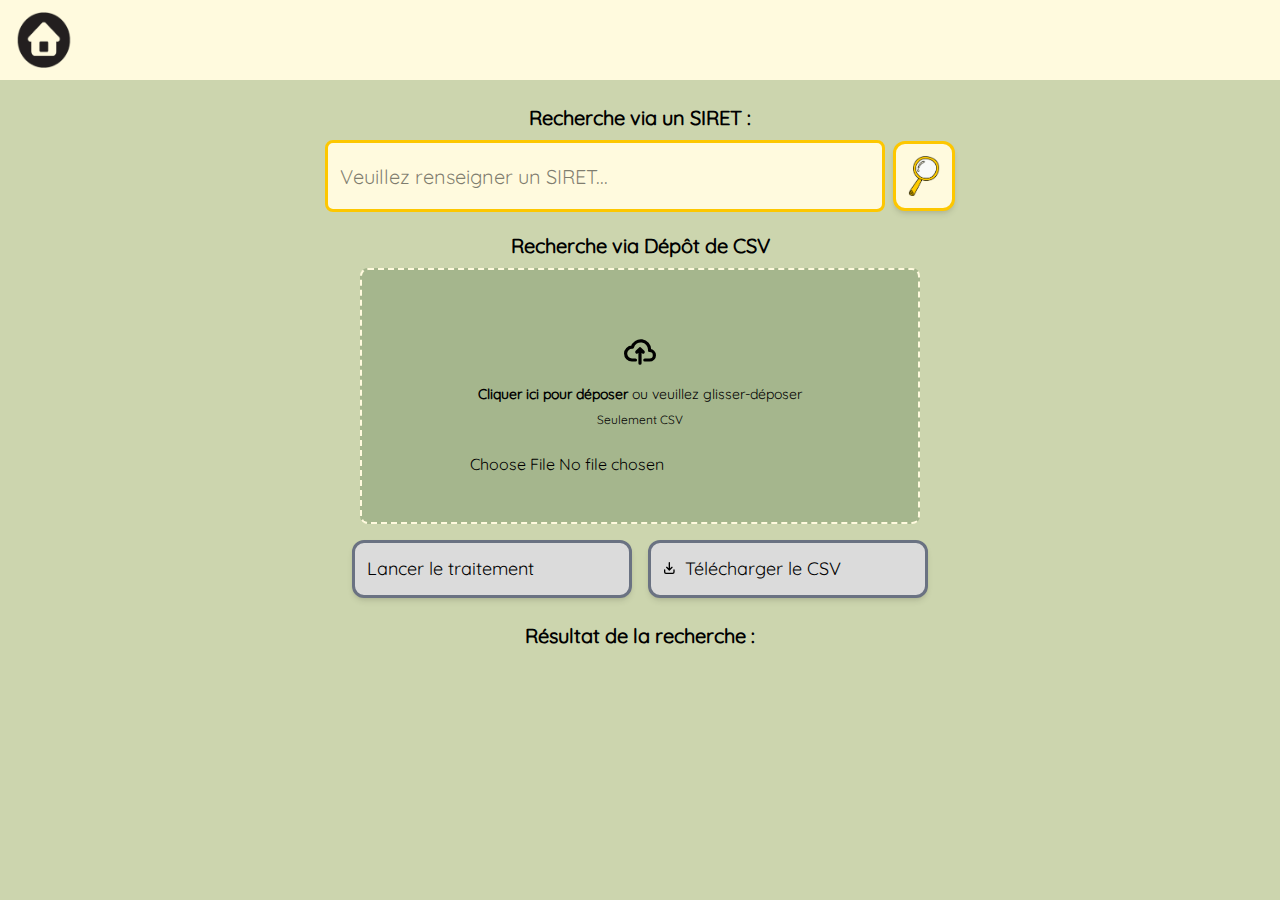
<file: 04-traitement-siret/index-siret.html>
<!DOCTYPE html>
<html lang="fr">

<head>
    <meta charset="UTF-8">
    <meta name="viewport" content="width=device-width, initial-scale=1.0">
    <title>Récupération information d'entreprise</title>
    <link rel="stylesheet" href="../output.css">
    <!-- <script src="https://unpkg.com/@tailwindcss/browser@4"></script> -->
    <!-- <meta name="msapplication-TileImage" content="https://www.batirocbpl.fr/wp-content/uploads/2023/03/cropped-vignette-onglet-270x270.png"> -->
</head>

<body class="bg-[#ccd5ae] quicksand-normal">
    <!-- Barre horizontale -->
    <div class="w-full h-20 bg-[#fffade] flex items-center px-4">
        <a href="../index.html">
            <!-- Icône en haut à gauche -->
            <img src="../static/Home-Logo.png" alt="Logo" class="h-14 w-14">
        </a>
    </div>
    <p class="font-bold text-xl text-center mt-6 mb-1"> Recherche via un SIRET : </p>
    <div class="flex flex-row items-center justify-center mt-2">
        <!-- Barre de recherche -->
        <input id="myInput" type="text" placeholder="Veuillez renseigner un SIRET..."
            class="w-140 h-18 p-3 mr-2 bg-[#fffade] border-3 border-yellow-400 rounded-lg text-xl focus:outline-none focus:ring-2 focus:ring-yellow-400">

        <!-- Conteneur des boutons -->
        <button
            class="p-3 shadow-md text-lg text-center border-3 border-yellow-400 text-gray-700 bg-[#fffade] rounded-xl hover:bg-yellow-400 transition"
            id="lancer-recherche">
            <img src="../static/ico-loupe.png" alt="" class="w-8 h-10 object-cover">
        </button>
    </div>


    <!-- Conteneur du dépot CSV -->
    <div class="flex flex-col items-center justify-center mt-2">
        <p class="font-bold text-xl text-center mt-3 mb-2"> Recherche via Dépôt de CSV</p>
        <div class="flex items-center justify-center w-140" id="drop-area">
            <label for="csvFile"
                class="flex flex-col items-center justify-center w-full h-64 border-2 border-[#fffade] border-dashed rounded-lg cursor-pointer bg-[#a5b68d] hover:bg-[#fffade]">
                <div class="flex flex-col items-center justify-center pt-5 pb-6">
                    <svg class="w-8 h-8 mb-4 text-black-500 dark:text-black-400" aria-hidden="true"
                        xmlns="http://www.w3.org/2000/svg" fill="none" viewBox="0 0 20 16">
                        <path stroke="currentColor" stroke-linecap="round" stroke-linejoin="round" stroke-width="2"
                            d="M13 13h3a3 3 0 0 0 0-6h-.025A5.56 5.56 0 0 0 16 6.5 5.5 5.5 0 0 0 5.207 5.021C5.137 5.017 5.071 5 5 5a4 4 0 0 0 0 8h2.167M10 15V6m0 0L8 8m2-2 2 2" />
                    </svg>
                    <p class="mb-2 text-sm text-black-500 dark:text-black-400"><span class="font-semibold">Cliquer
                            ici pour déposer</span> ou veuillez glisser-déposer</p>
                    <p class="text-xs text-black-500 dark:text-black-400">Seulement CSV</p>
                </div>
                <input type="file" id="csvFile" name="csvFile" accept=".csv" required />
            </label>
        </div>
        <!-- Conteneur des boutons -->
        <div class="flex mt-4 gap-4">
            <a href="#" class="">
                <button type="submit" id="lancer-traitement" class="">Lancer le traitement</button>
            </a>
            <a href="#" class="">
                <button id="download-csv" type="submit" class="">
                    <svg class="w-3.5 h-3.5 me-2" aria-hidden="true" xmlns="http://www.w3.org/2000/svg" fill="none"
                        viewBox="0 0 18 21">
                        <path stroke="currentColor" stroke-linecap="round" stroke-linejoin="round" stroke-width="2"
                            d="M8 1v11m0 0 4-4m-4 4L4 8m11 4v3a2 2 0 0 1-2 2H3a2 2 0 0 1-2-2v-3" />
                    </svg>
                    Télécharger le CSV
                </button>
            </a>
        </div>
    </div>
    </div>
    <p class="font-bold text-xl text-center mt-6 mb-1"> Résultat de la recherche : </p>
    <div id="conteneur-output" class="grid grid-cols-3 gap-4 mb-4 ml-4 mr-4 justify-items-center">
    </div>
        <script src="script.js"></script>
        <!-- Met à jour à chaque actualisation du site -->
</body>

</html>
</file>
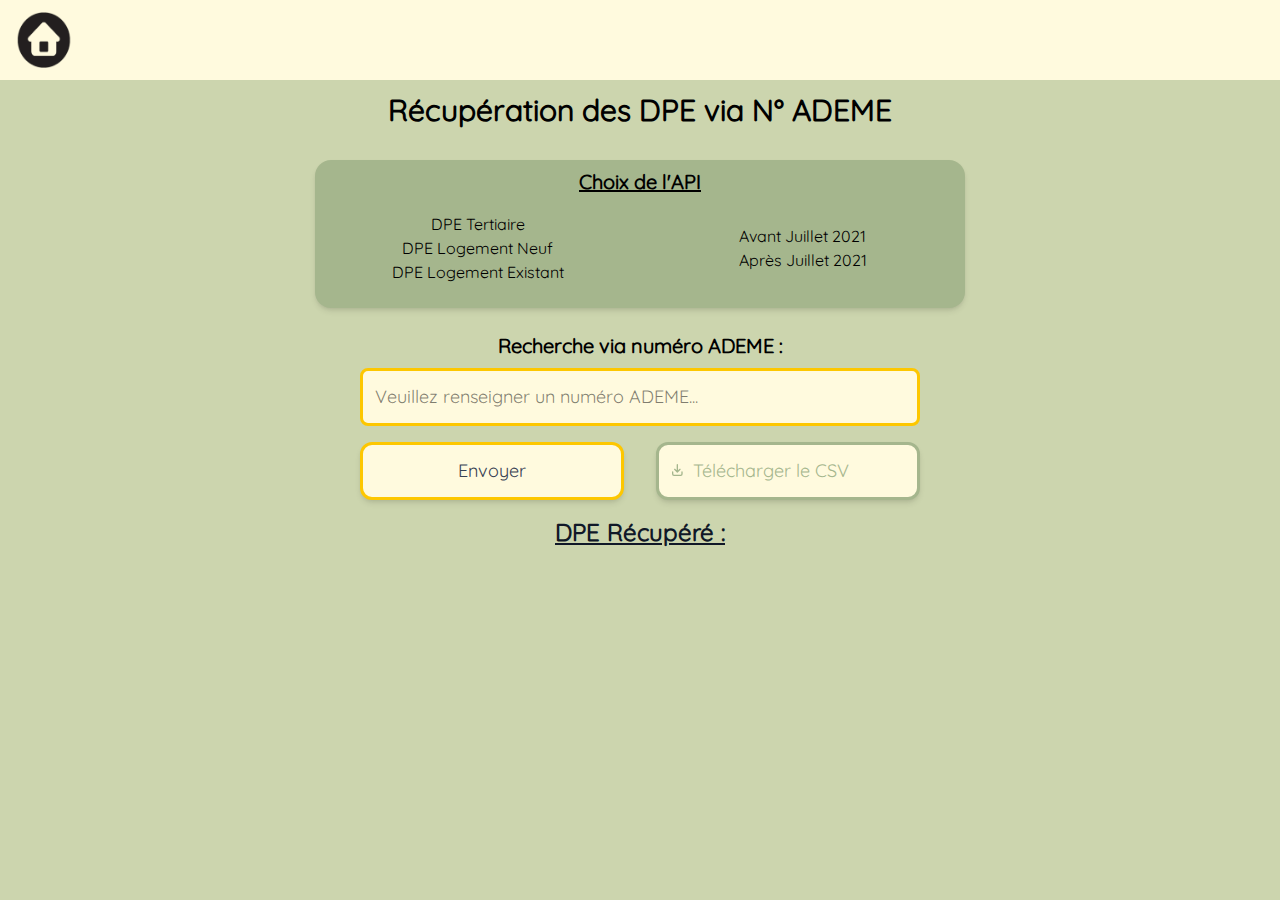
<file: 01-traitement-dpe/01b-recherche-ademe/index-recherche-ademe.html>
<!DOCTYPE html>
<html lang="en">

<head>
    <meta charset="UTF-8">
    <meta name="viewport" content="width=device-width, initial-scale=1.0">
    <link rel="stylesheet" href="../../output.css">
    <!-- <script src="https://unpkg.com/@tailwindcss/browser@4"></script> -->
    <title>Document</title>
</head>

<body class="bg-[#ccd5ae] quicksand-normal">
    <!-- Barre horizontale -->
    <div class="w-full h-20 bg-[#fffade] flex items-center px-4">
        <a href="../index-dpe.html">
            <!-- Icône en haut à gauche -->
            <img src="../../static/Home-Logo.png" alt="Logo" class="h-14 w-14">
        </a>
    </div>
    <p class="font-bold text-3xl text-center mt-3 mb-2"> Récupération des DPE via N° ADEME</p>
    <div class="mt-8 flex justify-center">

        <div class="bg-[#a5b68d] rounded-2xl overflow-hidden shadow-md items-center p-2 w-[650px]">
            <h2 class="text-center text-xl underline font-bold">Choix de l'API</h2>
            <div class="flex gap-4">
                <div class="w-1/2 flex flex-col items-center justify-center p-4">
                    <a href="#" id="boutonDPETertiaire">
                        DPE Tertiaire
                    </a>
                    <a href="#" id="boutonLogementNeuf">
                        DPE Logement Neuf
                    </a>
                    <a href="#" id="boutonLogementExistant">
                        DPE Logement Existant
                    </a>
                </div>
                <div class="w-1/2 flex flex-col items-center justify-center p-4">
                    <a href="#" id="boutonAvant2021">
                        Avant Juillet 2021
                    </a>
                    <a href="#" id="boutonApres2021">
                        Après Juillet 2021
                    </a>
                </div>
            </div>
        </div>
    </div>
    <p class="font-bold text-xl text-center mt-6 mb-1"> Recherche via numéro ADEME : </p>
    <div class="flex flex-col items-center justify-center mt-2">
        <!-- Barre de recherche -->
        <input id="myInput" type="text" placeholder="Veuillez renseigner un numéro ADEME..."
            class="w-140 p-3 bg-[#fffade] border-3 border-yellow-400 rounded-lg text-lg focus:outline-none focus:ring-2 focus:ring-yellow-400">

        <!-- Conteneur des boutons -->
        <div class="flex w-140 mt-4 gap-4">
            <button
                class="w-1/2 p-3 mr-4 shadow-md text-lg text-center border-3 border-yellow-400 text-gray-700 bg-[#fffade] rounded-xl hover:bg-yellow-400 transition"
                id="boutonMyForm">
                Envoyer
            </button>
            <button id="download-csv" type="submit"
                class="w-1/2 p-3 bg-[#fffade] text-lg text-[#a5b68d] shadow-md hover:text-white border-3 border-[#a5b68d] hover:bg-[#a5b68d] focus:ring-4 focus:outline-none focus:ring-[#a5b68d] rounded-xl text-center inline-flex items-center">
                <svg class="w-3.5 h-3.5 me-2" aria-hidden="true" xmlns="http://www.w3.org/2000/svg" fill="none"
                    viewBox="0 0 18 21">
                    <path stroke="currentColor" stroke-linecap="round" stroke-linejoin="round" stroke-width="2"
                        d="M8 1v11m0 0 4-4m-4 4L4 8m11 4v3a2 2 0 0 1-2 2H3a2 2 0 0 1-2-2v-3" />
                </svg>
                Télécharger le CSV
            </button>
        </div>
    </div>

    <div class="max-w-sm mx-auto">
        <h1 class="block mb-2 mt-4 font-bold text-2xl text-center underline text-gray-900 dark:text-white"> DPE Récupéré :
        </h1>
    </div>
    <div id="conteneur-des-cartes">
    </div>
    <!-- <div class="sm:grid lg:grid-cols-1 sm:grid-cols-2 gap-6" id="cardContainer">
        <div class="max-w-sm mx-auto" id="centrerLesCartes">
            <div class="mb-4" id="carteAdresse">
            </div>
        </div>
    </div> -->
    <!-- {% include 'dpe/exemple_carte.html' %} -->



    <script src="script.js"></script>
    <!-- Met à jour à chaque actualisation du site -->
</body>


</html>
</file>
<file: output.css>
/*! tailwindcss v4.1.8 | MIT License | https://tailwindcss.com */
/*! tailwindcss v4.1.8 | MIT License | https://tailwindcss.com */
@layer properties;
@layer theme, base, components, utilities;
@layer theme {
  :root, :host {
    --font-sans: ui-sans-serif, system-ui, sans-serif, "Apple Color Emoji",
      "Segoe UI Emoji", "Segoe UI Symbol", "Noto Color Emoji";
    --font-mono: ui-monospace, SFMono-Regular, Menlo, Monaco, Consolas, "Liberation Mono",
      "Courier New", monospace;
    --color-red-500: oklch(63.7% 0.237 25.331);
    --color-yellow-400: oklch(85.2% 0.199 91.936);
    --color-green-300: oklch(87.1% 0.15 154.449);
    --color-green-700: oklch(52.7% 0.154 150.069);
    --color-green-800: oklch(44.8% 0.119 151.328);
    --color-blue-500: oklch(62.3% 0.214 259.815);
    --color-blue-600: oklch(54.6% 0.245 262.881);
    --color-gray-100: oklch(96.7% 0.003 264.542);
    --color-gray-300: oklch(87.2% 0.01 258.338);
    --color-gray-400: oklch(70.7% 0.022 261.325);
    --color-gray-500: oklch(55.1% 0.027 264.364);
    --color-gray-600: oklch(44.6% 0.03 256.802);
    --color-gray-700: oklch(37.3% 0.034 259.733);
    --color-gray-800: oklch(27.8% 0.033 256.848);
    --color-gray-900: oklch(21% 0.034 264.665);
    --color-black: #000;
    --color-white: #fff;
    --spacing: 0.25rem;
    --container-sm: 24rem;
    --container-lg: 32rem;
    --container-6xl: 72rem;
    --text-xs: 0.75rem;
    --text-xs--line-height: calc(1 / 0.75);
    --text-sm: 0.875rem;
    --text-sm--line-height: calc(1.25 / 0.875);
    --text-lg: 1.125rem;
    --text-lg--line-height: calc(1.75 / 1.125);
    --text-xl: 1.25rem;
    --text-xl--line-height: calc(1.75 / 1.25);
    --text-2xl: 1.5rem;
    --text-2xl--line-height: calc(2 / 1.5);
    --text-3xl: 1.875rem;
    --text-3xl--line-height: calc(2.25 / 1.875);
    --text-5xl: 3rem;
    --text-5xl--line-height: 1;
    --font-weight-normal: 400;
    --font-weight-medium: 500;
    --font-weight-semibold: 600;
    --font-weight-bold: 700;
    --tracking-tight: -0.025em;
    --radius-lg: 0.5rem;
    --radius-xl: 0.75rem;
    --radius-2xl: 1rem;
    --default-transition-duration: 150ms;
    --default-transition-timing-function: cubic-bezier(0.4, 0, 0.2, 1);
    --default-font-family: var(--font-sans);
    --default-mono-font-family: var(--font-mono);
  }
}
@layer base {
  *, ::after, ::before, ::backdrop, ::file-selector-button {
    box-sizing: border-box;
    margin: 0;
    padding: 0;
    border: 0 solid;
  }
  html, :host {
    line-height: 1.5;
    -webkit-text-size-adjust: 100%;
    tab-size: 4;
    font-family: var(--default-font-family, ui-sans-serif, system-ui, sans-serif, "Apple Color Emoji", "Segoe UI Emoji", "Segoe UI Symbol", "Noto Color Emoji");
    font-feature-settings: var(--default-font-feature-settings, normal);
    font-variation-settings: var(--default-font-variation-settings, normal);
    -webkit-tap-highlight-color: transparent;
  }
  hr {
    height: 0;
    color: inherit;
    border-top-width: 1px;
  }
  abbr:where([title]) {
    -webkit-text-decoration: underline dotted;
    text-decoration: underline dotted;
  }
  h1, h2, h3, h4, h5, h6 {
    font-size: inherit;
    font-weight: inherit;
  }
  a {
    color: inherit;
    -webkit-text-decoration: inherit;
    text-decoration: inherit;
  }
  b, strong {
    font-weight: bolder;
  }
  code, kbd, samp, pre {
    font-family: var(--default-mono-font-family, ui-monospace, SFMono-Regular, Menlo, Monaco, Consolas, "Liberation Mono", "Courier New", monospace);
    font-feature-settings: var(--default-mono-font-feature-settings, normal);
    font-variation-settings: var(--default-mono-font-variation-settings, normal);
    font-size: 1em;
  }
  small {
    font-size: 80%;
  }
  sub, sup {
    font-size: 75%;
    line-height: 0;
    position: relative;
    vertical-align: baseline;
  }
  sub {
    bottom: -0.25em;
  }
  sup {
    top: -0.5em;
  }
  table {
    text-indent: 0;
    border-color: inherit;
    border-collapse: collapse;
  }
  :-moz-focusring {
    outline: auto;
  }
  progress {
    vertical-align: baseline;
  }
  summary {
    display: list-item;
  }
  ol, ul, menu {
    list-style: none;
  }
  img, svg, video, canvas, audio, iframe, embed, object {
    display: block;
    vertical-align: middle;
  }
  img, video {
    max-width: 100%;
    height: auto;
  }
  button, input, select, optgroup, textarea, ::file-selector-button {
    font: inherit;
    font-feature-settings: inherit;
    font-variation-settings: inherit;
    letter-spacing: inherit;
    color: inherit;
    border-radius: 0;
    background-color: transparent;
    opacity: 1;
  }
  :where(select:is([multiple], [size])) optgroup {
    font-weight: bolder;
  }
  :where(select:is([multiple], [size])) optgroup option {
    padding-inline-start: 20px;
  }
  ::file-selector-button {
    margin-inline-end: 4px;
  }
  ::placeholder {
    opacity: 1;
  }
  @supports (not (-webkit-appearance: -apple-pay-button))  or (contain-intrinsic-size: 1px) {
    ::placeholder {
      color: currentcolor;
      @supports (color: color-mix(in lab, red, red)) {
        color: color-mix(in oklab, currentcolor 50%, transparent);
      }
    }
  }
  textarea {
    resize: vertical;
  }
  ::-webkit-search-decoration {
    -webkit-appearance: none;
  }
  ::-webkit-date-and-time-value {
    min-height: 1lh;
    text-align: inherit;
  }
  ::-webkit-datetime-edit {
    display: inline-flex;
  }
  ::-webkit-datetime-edit-fields-wrapper {
    padding: 0;
  }
  ::-webkit-datetime-edit, ::-webkit-datetime-edit-year-field, ::-webkit-datetime-edit-month-field, ::-webkit-datetime-edit-day-field, ::-webkit-datetime-edit-hour-field, ::-webkit-datetime-edit-minute-field, ::-webkit-datetime-edit-second-field, ::-webkit-datetime-edit-millisecond-field, ::-webkit-datetime-edit-meridiem-field {
    padding-block: 0;
  }
  :-moz-ui-invalid {
    box-shadow: none;
  }
  button, input:where([type="button"], [type="reset"], [type="submit"]), ::file-selector-button {
    appearance: button;
  }
  ::-webkit-inner-spin-button, ::-webkit-outer-spin-button {
    height: auto;
  }
  [hidden]:where(:not([hidden="until-found"])) {
    display: none !important;
  }
}
@layer utilities {
  .static {
    position: static;
  }
  .top-0 {
    top: calc(var(--spacing) * 0);
  }
  .left-0 {
    left: calc(var(--spacing) * 0);
  }
  .col-span-1 {
    grid-column: span 1 / span 1;
  }
  .col-span-4 {
    grid-column: span 4 / span 4;
  }
  .container {
    width: 100%;
    @media (width >= 40rem) {
      max-width: 40rem;
    }
    @media (width >= 48rem) {
      max-width: 48rem;
    }
    @media (width >= 64rem) {
      max-width: 64rem;
    }
    @media (width >= 80rem) {
      max-width: 80rem;
    }
    @media (width >= 96rem) {
      max-width: 96rem;
    }
  }
  .m-2 {
    margin: calc(var(--spacing) * 2);
  }
  .mx-10 {
    margin-inline: calc(var(--spacing) * 10);
  }
  .mx-auto {
    margin-inline: auto;
  }
  .me-2 {
    margin-inline-end: calc(var(--spacing) * 2);
  }
  .mt-1 {
    margin-top: calc(var(--spacing) * 1);
  }
  .mt-2 {
    margin-top: calc(var(--spacing) * 2);
  }
  .mt-3 {
    margin-top: calc(var(--spacing) * 3);
  }
  .mt-4 {
    margin-top: calc(var(--spacing) * 4);
  }
  .mt-6 {
    margin-top: calc(var(--spacing) * 6);
  }
  .mt-8 {
    margin-top: calc(var(--spacing) * 8);
  }
  .mt-17 {
    margin-top: calc(var(--spacing) * 17);
  }
  .mr-2 {
    margin-right: calc(var(--spacing) * 2);
  }
  .mr-4 {
    margin-right: calc(var(--spacing) * 4);
  }
  .mb-1 {
    margin-bottom: calc(var(--spacing) * 1);
  }
  .mb-2 {
    margin-bottom: calc(var(--spacing) * 2);
  }
  .mb-4 {
    margin-bottom: calc(var(--spacing) * 4);
  }
  .ml-4 {
    margin-left: calc(var(--spacing) * 4);
  }
  .ml-12 {
    margin-left: calc(var(--spacing) * 12);
  }
  .ml-\[5\%\] {
    margin-left: 5%;
  }
  .line-clamp-1 {
    overflow: hidden;
    display: -webkit-box;
    -webkit-box-orient: vertical;
    -webkit-line-clamp: 1;
  }
  .line-clamp-2 {
    overflow: hidden;
    display: -webkit-box;
    -webkit-box-orient: vertical;
    -webkit-line-clamp: 2;
  }
  .block {
    display: block;
  }
  .flex {
    display: flex;
  }
  .grid {
    display: grid;
  }
  .hidden {
    display: none;
  }
  .inline-flex {
    display: inline-flex;
  }
  .table {
    display: table;
  }
  .h-3 {
    height: calc(var(--spacing) * 3);
  }
  .h-3\.5 {
    height: calc(var(--spacing) * 3.5);
  }
  .h-4 {
    height: calc(var(--spacing) * 4);
  }
  .h-8 {
    height: calc(var(--spacing) * 8);
  }
  .h-10 {
    height: calc(var(--spacing) * 10);
  }
  .h-12 {
    height: calc(var(--spacing) * 12);
  }
  .h-13 {
    height: calc(var(--spacing) * 13);
  }
  .h-14 {
    height: calc(var(--spacing) * 14);
  }
  .h-15 {
    height: calc(var(--spacing) * 15);
  }
  .h-16 {
    height: calc(var(--spacing) * 16);
  }
  .h-18 {
    height: calc(var(--spacing) * 18);
  }
  .h-20 {
    height: calc(var(--spacing) * 20);
  }
  .h-35 {
    height: calc(var(--spacing) * 35);
  }
  .h-64 {
    height: calc(var(--spacing) * 64);
  }
  .h-150 {
    height: calc(var(--spacing) * 150);
  }
  .h-600 {
    height: calc(var(--spacing) * 600);
  }
  .h-auto {
    height: auto;
  }
  .h-full {
    height: 100%;
  }
  .h-screen {
    height: 100vh;
  }
  .w-1 {
    width: calc(var(--spacing) * 1);
  }
  .w-1\/2 {
    width: calc(1/2 * 100%);
  }
  .w-3 {
    width: calc(var(--spacing) * 3);
  }
  .w-3\.5 {
    width: calc(var(--spacing) * 3.5);
  }
  .w-4 {
    width: calc(var(--spacing) * 4);
  }
  .w-8 {
    width: calc(var(--spacing) * 8);
  }
  .w-14 {
    width: calc(var(--spacing) * 14);
  }
  .w-16 {
    width: calc(var(--spacing) * 16);
  }
  .w-20 {
    width: calc(var(--spacing) * 20);
  }
  .w-60 {
    width: calc(var(--spacing) * 60);
  }
  .w-70 {
    width: calc(var(--spacing) * 70);
  }
  .w-96 {
    width: calc(var(--spacing) * 96);
  }
  .w-120 {
    width: calc(var(--spacing) * 120);
  }
  .w-140 {
    width: calc(var(--spacing) * 140);
  }
  .w-150 {
    width: calc(var(--spacing) * 150);
  }
  .w-600 {
    width: calc(var(--spacing) * 600);
  }
  .w-\[0\%\] {
    width: 0%;
  }
  .w-\[55\%\] {
    width: 55%;
  }
  .w-\[60\%\] {
    width: 60%;
  }
  .w-\[464px\] {
    width: 464px;
  }
  .w-\[650px\] {
    width: 650px;
  }
  .w-full {
    width: 100%;
  }
  .max-w-6xl {
    max-width: var(--container-6xl);
  }
  .max-w-lg {
    max-width: var(--container-lg);
  }
  .max-w-sm {
    max-width: var(--container-sm);
  }
  .flex-1 {
    flex: 1;
  }
  .border-collapse {
    border-collapse: collapse;
  }
  .cursor-not-allowed {
    cursor: not-allowed;
  }
  .cursor-pointer {
    cursor: pointer;
  }
  .resize {
    resize: both;
  }
  .list-disc {
    list-style-type: disc;
  }
  .grid-cols-1 {
    grid-template-columns: repeat(1, minmax(0, 1fr));
  }
  .grid-cols-3 {
    grid-template-columns: repeat(3, minmax(0, 1fr));
  }
  .grid-cols-5 {
    grid-template-columns: repeat(5, minmax(0, 1fr));
  }
  .flex-col {
    flex-direction: column;
  }
  .flex-row {
    flex-direction: row;
  }
  .items-center {
    align-items: center;
  }
  .justify-center {
    justify-content: center;
  }
  .justify-end {
    justify-content: flex-end;
  }
  .justify-items-center {
    justify-items: center;
  }
  .gap-4 {
    gap: calc(var(--spacing) * 4);
  }
  .gap-6 {
    gap: calc(var(--spacing) * 6);
  }
  .gap-35 {
    gap: calc(var(--spacing) * 35);
  }
  .overflow-hidden {
    overflow: hidden;
  }
  .overflow-y-auto {
    overflow-y: auto;
  }
  .rounded-2xl {
    border-radius: var(--radius-2xl);
  }
  .rounded-full {
    border-radius: calc(infinity * 1px);
  }
  .rounded-lg {
    border-radius: var(--radius-lg);
  }
  .rounded-xl {
    border-radius: var(--radius-xl);
  }
  .border {
    border-style: var(--tw-border-style);
    border-width: 1px;
  }
  .border-2 {
    border-style: var(--tw-border-style);
    border-width: 2px;
  }
  .border-3 {
    border-style: var(--tw-border-style);
    border-width: 3px;
  }
  .border-4 {
    border-style: var(--tw-border-style);
    border-width: 4px;
  }
  .border-dashed {
    --tw-border-style: dashed;
    border-style: dashed;
  }
  .border-\[\#a5b68d\] {
    border-color: #a5b68d;
  }
  .border-\[\#fff3e1\] {
    border-color: #fff3e1;
  }
  .border-\[\#fffade\] {
    border-color: #fffade;
  }
  .border-gray-400 {
    border-color: var(--color-gray-400);
  }
  .border-gray-500 {
    border-color: var(--color-gray-500);
  }
  .border-gray-700 {
    border-color: var(--color-gray-700);
  }
  .border-green-700 {
    border-color: var(--color-green-700);
  }
  .border-yellow-400 {
    border-color: var(--color-yellow-400);
  }
  .bg-\[\#DBDBDB\] {
    background-color: #DBDBDB;
  }
  .bg-\[\#a5b68d\] {
    background-color: #a5b68d;
  }
  .bg-\[\#ccd5ae\] {
    background-color: #ccd5ae;
  }
  .bg-\[\#fffade\] {
    background-color: #fffade;
  }
  .bg-blue-500 {
    background-color: var(--color-blue-500);
  }
  .bg-yellow-400 {
    background-color: var(--color-yellow-400);
  }
  .object-cover {
    object-fit: cover;
  }
  .p-0 {
    padding: calc(var(--spacing) * 0);
  }
  .p-0\.5 {
    padding: calc(var(--spacing) * 0.5);
  }
  .p-2 {
    padding: calc(var(--spacing) * 2);
  }
  .p-3 {
    padding: calc(var(--spacing) * 3);
  }
  .p-4 {
    padding: calc(var(--spacing) * 4);
  }
  .p-6 {
    padding: calc(var(--spacing) * 6);
  }
  .px-2 {
    padding-inline: calc(var(--spacing) * 2);
  }
  .px-4 {
    padding-inline: calc(var(--spacing) * 4);
  }
  .px-5 {
    padding-inline: calc(var(--spacing) * 5);
  }
  .py-1 {
    padding-block: calc(var(--spacing) * 1);
  }
  .py-2 {
    padding-block: calc(var(--spacing) * 2);
  }
  .py-2\.5 {
    padding-block: calc(var(--spacing) * 2.5);
  }
  .pt-5 {
    padding-top: calc(var(--spacing) * 5);
  }
  .pb-6 {
    padding-bottom: calc(var(--spacing) * 6);
  }
  .text-center {
    text-align: center;
  }
  .text-right {
    text-align: right;
  }
  .text-2xl {
    font-size: var(--text-2xl);
    line-height: var(--tw-leading, var(--text-2xl--line-height));
  }
  .text-3xl {
    font-size: var(--text-3xl);
    line-height: var(--tw-leading, var(--text-3xl--line-height));
  }
  .text-5xl {
    font-size: var(--text-5xl);
    line-height: var(--tw-leading, var(--text-5xl--line-height));
  }
  .text-lg {
    font-size: var(--text-lg);
    line-height: var(--tw-leading, var(--text-lg--line-height));
  }
  .text-sm {
    font-size: var(--text-sm);
    line-height: var(--tw-leading, var(--text-sm--line-height));
  }
  .text-xl {
    font-size: var(--text-xl);
    line-height: var(--tw-leading, var(--text-xl--line-height));
  }
  .text-xs {
    font-size: var(--text-xs);
    line-height: var(--tw-leading, var(--text-xs--line-height));
  }
  .leading-none {
    --tw-leading: 1;
    line-height: 1;
  }
  .font-bold {
    --tw-font-weight: var(--font-weight-bold);
    font-weight: var(--font-weight-bold);
  }
  .font-medium {
    --tw-font-weight: var(--font-weight-medium);
    font-weight: var(--font-weight-medium);
  }
  .font-normal {
    --tw-font-weight: var(--font-weight-normal);
    font-weight: var(--font-weight-normal);
  }
  .font-semibold {
    --tw-font-weight: var(--font-weight-semibold);
    font-weight: var(--font-weight-semibold);
  }
  .tracking-tight {
    --tw-tracking: var(--tracking-tight);
    letter-spacing: var(--tracking-tight);
  }
  .break-words {
    overflow-wrap: break-word;
  }
  .text-\[\#a5b68d\] {
    color: #a5b68d;
  }
  .text-\[\#fffade\] {
    color: #fffade;
  }
  .text-\[\#lalala\] {
    color: #lalala;
  }
  .text-gray-600 {
    color: var(--color-gray-600);
  }
  .text-gray-700 {
    color: var(--color-gray-700);
  }
  .text-gray-800 {
    color: var(--color-gray-800);
  }
  .text-gray-900 {
    color: var(--color-gray-900);
  }
  .text-green-700 {
    color: var(--color-green-700);
  }
  .text-red-500 {
    color: var(--color-red-500);
  }
  .text-white {
    color: var(--color-white);
  }
  .text-yellow-400 {
    color: var(--color-yellow-400);
  }
  .underline {
    text-decoration-line: underline;
  }
  .shadow-md {
    --tw-shadow: 0 4px 6px -1px var(--tw-shadow-color, rgb(0 0 0 / 0.1)), 0 2px 4px -2px var(--tw-shadow-color, rgb(0 0 0 / 0.1));
    box-shadow: var(--tw-inset-shadow), var(--tw-inset-ring-shadow), var(--tw-ring-offset-shadow), var(--tw-ring-shadow), var(--tw-shadow);
  }
  .shadow-sm {
    --tw-shadow: 0 1px 3px 0 var(--tw-shadow-color, rgb(0 0 0 / 0.1)), 0 1px 2px -1px var(--tw-shadow-color, rgb(0 0 0 / 0.1));
    box-shadow: var(--tw-inset-shadow), var(--tw-inset-ring-shadow), var(--tw-ring-offset-shadow), var(--tw-ring-shadow), var(--tw-shadow);
  }
  .outline {
    outline-style: var(--tw-outline-style);
    outline-width: 1px;
  }
  .transition {
    transition-property: color, background-color, border-color, outline-color, text-decoration-color, fill, stroke, --tw-gradient-from, --tw-gradient-via, --tw-gradient-to, opacity, box-shadow, transform, translate, scale, rotate, filter, -webkit-backdrop-filter, backdrop-filter, display, visibility, content-visibility, overlay, pointer-events;
    transition-timing-function: var(--tw-ease, var(--default-transition-timing-function));
    transition-duration: var(--tw-duration, var(--default-transition-duration));
  }
  .duration-300 {
    --tw-duration: 300ms;
    transition-duration: 300ms;
  }
  .hover\:bg-\[\#a5b68d\] {
    &:hover {
      @media (hover: hover) {
        background-color: #a5b68d;
      }
    }
  }
  .hover\:bg-\[\#fffade\] {
    &:hover {
      @media (hover: hover) {
        background-color: #fffade;
      }
    }
  }
  .hover\:bg-blue-600 {
    &:hover {
      @media (hover: hover) {
        background-color: var(--color-blue-600);
      }
    }
  }
  .hover\:bg-gray-100 {
    &:hover {
      @media (hover: hover) {
        background-color: var(--color-gray-100);
      }
    }
  }
  .hover\:bg-gray-500 {
    &:hover {
      @media (hover: hover) {
        background-color: var(--color-gray-500);
      }
    }
  }
  .hover\:bg-gray-800 {
    &:hover {
      @media (hover: hover) {
        background-color: var(--color-gray-800);
      }
    }
  }
  .hover\:bg-green-800 {
    &:hover {
      @media (hover: hover) {
        background-color: var(--color-green-800);
      }
    }
  }
  .hover\:bg-yellow-400 {
    &:hover {
      @media (hover: hover) {
        background-color: var(--color-yellow-400);
      }
    }
  }
  .hover\:text-\[\#lalala\] {
    &:hover {
      @media (hover: hover) {
        color: #lalala;
      }
    }
  }
  .hover\:text-\[black\] {
    &:hover {
      @media (hover: hover) {
        color: black;
      }
    }
  }
  .hover\:text-black {
    &:hover {
      @media (hover: hover) {
        color: var(--color-black);
      }
    }
  }
  .hover\:text-white {
    &:hover {
      @media (hover: hover) {
        color: var(--color-white);
      }
    }
  }
  .focus\:ring-2 {
    &:focus {
      --tw-ring-shadow: var(--tw-ring-inset,) 0 0 0 calc(2px + var(--tw-ring-offset-width)) var(--tw-ring-color, currentcolor);
      box-shadow: var(--tw-inset-shadow), var(--tw-inset-ring-shadow), var(--tw-ring-offset-shadow), var(--tw-ring-shadow), var(--tw-shadow);
    }
  }
  .focus\:ring-4 {
    &:focus {
      --tw-ring-shadow: var(--tw-ring-inset,) 0 0 0 calc(4px + var(--tw-ring-offset-width)) var(--tw-ring-color, currentcolor);
      box-shadow: var(--tw-inset-shadow), var(--tw-inset-ring-shadow), var(--tw-ring-offset-shadow), var(--tw-ring-shadow), var(--tw-shadow);
    }
  }
  .focus\:ring-\[\#a5b68d\] {
    &:focus {
      --tw-ring-color: #a5b68d;
    }
  }
  .focus\:ring-blue-500 {
    &:focus {
      --tw-ring-color: var(--color-blue-500);
    }
  }
  .focus\:ring-gray-300 {
    &:focus {
      --tw-ring-color: var(--color-gray-300);
    }
  }
  .focus\:ring-green-300 {
    &:focus {
      --tw-ring-color: var(--color-green-300);
    }
  }
  .focus\:ring-yellow-400 {
    &:focus {
      --tw-ring-color: var(--color-yellow-400);
    }
  }
  .focus\:outline-none {
    &:focus {
      --tw-outline-style: none;
      outline-style: none;
    }
  }
  .sm\:block {
    @media (width >= 40rem) {
      display: block;
    }
  }
  .sm\:grid {
    @media (width >= 40rem) {
      display: grid;
    }
  }
  .sm\:grid-cols-2 {
    @media (width >= 40rem) {
      grid-template-columns: repeat(2, minmax(0, 1fr));
    }
  }
  .md\:grid-cols-3 {
    @media (width >= 48rem) {
      grid-template-columns: repeat(3, minmax(0, 1fr));
    }
  }
  .lg\:col-span-1 {
    @media (width >= 64rem) {
      grid-column: span 1 / span 1;
    }
  }
  .lg\:grid-cols-1 {
    @media (width >= 64rem) {
      grid-template-columns: repeat(1, minmax(0, 1fr));
    }
  }
  .dark\:border-gray-500 {
    @media (prefers-color-scheme: dark) {
      border-color: var(--color-gray-500);
    }
  }
  .dark\:border-gray-700 {
    @media (prefers-color-scheme: dark) {
      border-color: var(--color-gray-700);
    }
  }
  .dark\:bg-gray-800 {
    @media (prefers-color-scheme: dark) {
      background-color: var(--color-gray-800);
    }
  }
  .dark\:text-gray-400 {
    @media (prefers-color-scheme: dark) {
      color: var(--color-gray-400);
    }
  }
  .dark\:text-gray-500 {
    @media (prefers-color-scheme: dark) {
      color: var(--color-gray-500);
    }
  }
  .dark\:text-white {
    @media (prefers-color-scheme: dark) {
      color: var(--color-white);
    }
  }
  .dark\:hover\:bg-gray-600 {
    @media (prefers-color-scheme: dark) {
      &:hover {
        @media (hover: hover) {
          background-color: var(--color-gray-600);
        }
      }
    }
  }
  .dark\:hover\:bg-gray-700 {
    @media (prefers-color-scheme: dark) {
      &:hover {
        @media (hover: hover) {
          background-color: var(--color-gray-700);
        }
      }
    }
  }
  .dark\:hover\:text-white {
    @media (prefers-color-scheme: dark) {
      &:hover {
        @media (hover: hover) {
          color: var(--color-white);
        }
      }
    }
  }
  .dark\:focus\:ring-gray-800 {
    @media (prefers-color-scheme: dark) {
      &:focus {
        --tw-ring-color: var(--color-gray-800);
      }
    }
  }
}
@layer properties;
@layer theme, base, components, utilities;
@layer theme {
  :root, :host {
    --font-sans: ui-sans-serif, system-ui, sans-serif, "Apple Color Emoji",
      "Segoe UI Emoji", "Segoe UI Symbol", "Noto Color Emoji";
    --font-mono: ui-monospace, SFMono-Regular, Menlo, Monaco, Consolas, "Liberation Mono",
      "Courier New", monospace;
    --color-yellow-400: oklch(85.2% 0.199 91.936);
    --color-green-300: oklch(87.1% 0.15 154.449);
    --color-green-700: oklch(52.7% 0.154 150.069);
    --color-green-800: oklch(44.8% 0.119 151.328);
    --color-blue-500: oklch(62.3% 0.214 259.815);
    --color-blue-600: oklch(54.6% 0.245 262.881);
    --color-gray-100: oklch(96.7% 0.003 264.542);
    --color-gray-300: oklch(87.2% 0.01 258.338);
    --color-gray-400: oklch(70.7% 0.022 261.325);
    --color-gray-500: oklch(55.1% 0.027 264.364);
    --color-gray-600: oklch(44.6% 0.03 256.802);
    --color-gray-700: oklch(37.3% 0.034 259.733);
    --color-gray-800: oklch(27.8% 0.033 256.848);
    --color-gray-900: oklch(21% 0.034 264.665);
    --color-white: #fff;
    --spacing: 0.25rem;
    --container-sm: 24rem;
    --container-lg: 32rem;
    --container-6xl: 72rem;
    --text-xs: 0.75rem;
    --text-xs--line-height: calc(1 / 0.75);
    --text-sm: 0.875rem;
    --text-sm--line-height: calc(1.25 / 0.875);
    --text-lg: 1.125rem;
    --text-lg--line-height: calc(1.75 / 1.125);
    --text-xl: 1.25rem;
    --text-xl--line-height: calc(1.75 / 1.25);
    --text-2xl: 1.5rem;
    --text-2xl--line-height: calc(2 / 1.5);
    --text-3xl: 1.875rem;
    --text-3xl--line-height: calc(2.25 / 1.875);
    --text-5xl: 3rem;
    --text-5xl--line-height: 1;
    --font-weight-normal: 400;
    --font-weight-medium: 500;
    --font-weight-semibold: 600;
    --font-weight-bold: 700;
    --tracking-tight: -0.025em;
    --radius-lg: 0.5rem;
    --radius-xl: 0.75rem;
    --radius-2xl: 1rem;
    --default-transition-duration: 150ms;
    --default-transition-timing-function: cubic-bezier(0.4, 0, 0.2, 1);
    --default-font-family: var(--font-sans);
    --default-mono-font-family: var(--font-mono);
  }
}
@layer base {
  *, ::after, ::before, ::backdrop, ::file-selector-button {
    box-sizing: border-box;
    margin: 0;
    padding: 0;
    border: 0 solid;
  }
  html, :host {
    line-height: 1.5;
    -webkit-text-size-adjust: 100%;
    tab-size: 4;
    font-family: var(--default-font-family, ui-sans-serif, system-ui, sans-serif, "Apple Color Emoji", "Segoe UI Emoji", "Segoe UI Symbol", "Noto Color Emoji");
    font-feature-settings: var(--default-font-feature-settings, normal);
    font-variation-settings: var(--default-font-variation-settings, normal);
    -webkit-tap-highlight-color: transparent;
  }
  hr {
    height: 0;
    color: inherit;
    border-top-width: 1px;
  }
  abbr:where([title]) {
    -webkit-text-decoration: underline dotted;
    text-decoration: underline dotted;
  }
  h1, h2, h3, h4, h5, h6 {
    font-size: inherit;
    font-weight: inherit;
  }
  a {
    color: inherit;
    -webkit-text-decoration: inherit;
    text-decoration: inherit;
  }
  b, strong {
    font-weight: bolder;
  }
  code, kbd, samp, pre {
    font-family: var(--default-mono-font-family, ui-monospace, SFMono-Regular, Menlo, Monaco, Consolas, "Liberation Mono", "Courier New", monospace);
    font-feature-settings: var(--default-mono-font-feature-settings, normal);
    font-variation-settings: var(--default-mono-font-variation-settings, normal);
    font-size: 1em;
  }
  small {
    font-size: 80%;
  }
  sub, sup {
    font-size: 75%;
    line-height: 0;
    position: relative;
    vertical-align: baseline;
  }
  sub {
    bottom: -0.25em;
  }
  sup {
    top: -0.5em;
  }
  table {
    text-indent: 0;
    border-color: inherit;
    border-collapse: collapse;
  }
  :-moz-focusring {
    outline: auto;
  }
  progress {
    vertical-align: baseline;
  }
  summary {
    display: list-item;
  }
  ol, ul, menu {
    list-style: none;
  }
  img, svg, video, canvas, audio, iframe, embed, object {
    display: block;
    vertical-align: middle;
  }
  img, video {
    max-width: 100%;
    height: auto;
  }
  button, input, select, optgroup, textarea, ::file-selector-button {
    font: inherit;
    font-feature-settings: inherit;
    font-variation-settings: inherit;
    letter-spacing: inherit;
    color: inherit;
    border-radius: 0;
    background-color: transparent;
    opacity: 1;
  }
  :where(select:is([multiple], [size])) optgroup {
    font-weight: bolder;
  }
  :where(select:is([multiple], [size])) optgroup option {
    padding-inline-start: 20px;
  }
  ::file-selector-button {
    margin-inline-end: 4px;
  }
  ::placeholder {
    opacity: 1;
  }
  @supports (not (-webkit-appearance: -apple-pay-button)) or (contain-intrinsic-size: 1px) {
    ::placeholder {
      color: currentcolor;
      @supports (color: color-mix(in lab, red, red)) {
        color: currentcolor;
        @supports (color: color-mix(in lab, red, red)) {
          color: color-mix(in oklab, currentcolor 50%, transparent);
        }
      }
    }
  }
  textarea {
    resize: vertical;
  }
  ::-webkit-search-decoration {
    -webkit-appearance: none;
  }
  ::-webkit-date-and-time-value {
    min-height: 1lh;
    text-align: inherit;
  }
  ::-webkit-datetime-edit {
    display: inline-flex;
  }
  ::-webkit-datetime-edit-fields-wrapper {
    padding: 0;
  }
  ::-webkit-datetime-edit, ::-webkit-datetime-edit-year-field, ::-webkit-datetime-edit-month-field, ::-webkit-datetime-edit-day-field, ::-webkit-datetime-edit-hour-field, ::-webkit-datetime-edit-minute-field, ::-webkit-datetime-edit-second-field, ::-webkit-datetime-edit-millisecond-field, ::-webkit-datetime-edit-meridiem-field {
    padding-block: 0;
  }
  :-moz-ui-invalid {
    box-shadow: none;
  }
  button, input:where([type="button"], [type="reset"], [type="submit"]), ::file-selector-button {
    appearance: button;
  }
  ::-webkit-inner-spin-button, ::-webkit-outer-spin-button {
    height: auto;
  }
  [hidden]:where(:not([hidden="until-found"])) {
    display: none !important;
  }
}
@layer utilities {
  .static {
    position: static;
  }
  .top-0 {
    top: calc(var(--spacing) * 0);
  }
  .left-0 {
    left: calc(var(--spacing) * 0);
  }
  .col-span-1 {
    grid-column: span 1 / span 1;
  }
  .col-span-4 {
    grid-column: span 4 / span 4;
  }
  .container {
    width: 100%;
    @media (width >= 40rem) {
      max-width: 40rem;
    }
    @media (width >= 48rem) {
      max-width: 48rem;
    }
    @media (width >= 64rem) {
      max-width: 64rem;
    }
    @media (width >= 80rem) {
      max-width: 80rem;
    }
    @media (width >= 96rem) {
      max-width: 96rem;
    }
  }
  .m-2 {
    margin: calc(var(--spacing) * 2);
  }
  .mx-10 {
    margin-inline: calc(var(--spacing) * 10);
  }
  .mx-auto {
    margin-inline: auto;
  }
  .me-2 {
    margin-inline-end: calc(var(--spacing) * 2);
  }
  .mt-1 {
    margin-top: calc(var(--spacing) * 1);
  }
  .mt-2 {
    margin-top: calc(var(--spacing) * 2);
  }
  .mt-3 {
    margin-top: calc(var(--spacing) * 3);
  }
  .mt-4 {
    margin-top: calc(var(--spacing) * 4);
  }
  .mt-6 {
    margin-top: calc(var(--spacing) * 6);
  }
  .mt-8 {
    margin-top: calc(var(--spacing) * 8);
  }
  .mt-17 {
    margin-top: calc(var(--spacing) * 17);
  }
  .mr-2 {
    margin-right: calc(var(--spacing) * 2);
  }
  .mr-4 {
    margin-right: calc(var(--spacing) * 4);
  }
  .mb-1 {
    margin-bottom: calc(var(--spacing) * 1);
  }
  .mb-2 {
    margin-bottom: calc(var(--spacing) * 2);
  }
  .mb-4 {
    margin-bottom: calc(var(--spacing) * 4);
  }
  .ml-4 {
    margin-left: calc(var(--spacing) * 4);
  }
  .ml-12 {
    margin-left: calc(var(--spacing) * 12);
  }
  .ml-\[5\%\] {
    margin-left: 5%;
  }
  .line-clamp-1 {
    overflow: hidden;
    display: -webkit-box;
    -webkit-box-orient: vertical;
    -webkit-line-clamp: 1;
  }
  .line-clamp-2 {
    overflow: hidden;
    display: -webkit-box;
    -webkit-box-orient: vertical;
    -webkit-line-clamp: 2;
  }
  .block {
    display: block;
  }
  .flex {
    display: flex;
  }
  .grid {
    display: grid;
  }
  .hidden {
    display: none;
  }
  .inline-flex {
    display: inline-flex;
  }
  .h-3\.5 {
    height: calc(var(--spacing) * 3.5);
  }
  .h-4 {
    height: calc(var(--spacing) * 4);
  }
  .h-8 {
    height: calc(var(--spacing) * 8);
  }
  .h-10 {
    height: calc(var(--spacing) * 10);
  }
  .h-12 {
    height: calc(var(--spacing) * 12);
  }
  .h-13 {
    height: calc(var(--spacing) * 13);
  }
  .h-14 {
    height: calc(var(--spacing) * 14);
  }
  .h-15 {
    height: calc(var(--spacing) * 15);
  }
  .h-16 {
    height: calc(var(--spacing) * 16);
  }
  .h-18 {
    height: calc(var(--spacing) * 18);
  }
  .h-20 {
    height: calc(var(--spacing) * 20);
  }
  .h-35 {
    height: calc(var(--spacing) * 35);
  }
  .h-64 {
    height: calc(var(--spacing) * 64);
  }
  .h-150 {
    height: calc(var(--spacing) * 150);
  }
  .h-600 {
    height: calc(var(--spacing) * 600);
  }
  .h-auto {
    height: auto;
  }
  .h-full {
    height: 100%;
  }
  .h-screen {
    height: 100vh;
  }
  .w-1\/2 {
    width: calc(1/2 * 100%);
  }
  .w-3\.5 {
    width: calc(var(--spacing) * 3.5);
  }
  .w-4 {
    width: calc(var(--spacing) * 4);
  }
  .w-8 {
    width: calc(var(--spacing) * 8);
  }
  .w-14 {
    width: calc(var(--spacing) * 14);
  }
  .w-16 {
    width: calc(var(--spacing) * 16);
  }
  .w-20 {
    width: calc(var(--spacing) * 20);
  }
  .w-60 {
    width: calc(var(--spacing) * 60);
  }
  .w-70 {
    width: calc(var(--spacing) * 70);
  }
  .w-96 {
    width: calc(var(--spacing) * 96);
  }
  .w-120 {
    width: calc(var(--spacing) * 120);
  }
  .w-140 {
    width: calc(var(--spacing) * 140);
  }
  .w-150 {
    width: calc(var(--spacing) * 150);
  }
  .w-600 {
    width: calc(var(--spacing) * 600);
  }
  .w-\[0\%\] {
    width: 0%;
  }
  .w-\[55\%\] {
    width: 55%;
  }
  .w-\[60\%\] {
    width: 60%;
  }
  .w-\[464px\] {
    width: 464px;
  }
  .w-\[650px\] {
    width: 650px;
  }
  .w-full {
    width: 100%;
  }
  .max-w-6xl {
    max-width: var(--container-6xl);
  }
  .max-w-lg {
    max-width: var(--container-lg);
  }
  .max-w-sm {
    max-width: var(--container-sm);
  }
  .flex-1 {
    flex: 1;
  }
  .cursor-not-allowed {
    cursor: not-allowed;
  }
  .cursor-pointer {
    cursor: pointer;
  }
  .list-disc {
    list-style-type: disc;
  }
  .grid-cols-1 {
    grid-template-columns: repeat(1, minmax(0, 1fr));
  }
  .grid-cols-3 {
    grid-template-columns: repeat(3, minmax(0, 1fr));
  }
  .grid-cols-5 {
    grid-template-columns: repeat(5, minmax(0, 1fr));
  }
  .flex-col {
    flex-direction: column;
  }
  .flex-row {
    flex-direction: row;
  }
  .items-center {
    align-items: center;
  }
  .justify-center {
    justify-content: center;
  }
  .justify-end {
    justify-content: flex-end;
  }
  .justify-items-center {
    justify-items: center;
  }
  .gap-4 {
    gap: calc(var(--spacing) * 4);
  }
  .gap-6 {
    gap: calc(var(--spacing) * 6);
  }
  .gap-35 {
    gap: calc(var(--spacing) * 35);
  }
  .overflow-hidden {
    overflow: hidden;
  }
  .overflow-y-auto {
    overflow-y: auto;
  }
  .rounded-2xl {
    border-radius: var(--radius-2xl);
  }
  .rounded-full {
    border-radius: calc(infinity * 1px);
  }
  .rounded-lg {
    border-radius: var(--radius-lg);
  }
  .rounded-xl {
    border-radius: var(--radius-xl);
  }
  .border {
    border-style: var(--tw-border-style);
    border-width: 1px;
  }
  .border-2 {
    border-style: var(--tw-border-style);
    border-width: 2px;
  }
  .border-3 {
    border-style: var(--tw-border-style);
    border-width: 3px;
  }
  .border-4 {
    border-style: var(--tw-border-style);
    border-width: 4px;
  }
  .border-dashed {
    --tw-border-style: dashed;
    border-style: dashed;
  }
  .border-\[\#a5b68d\] {
    border-color: #a5b68d;
  }
  .border-\[\#fff3e1\] {
    border-color: #fff3e1;
  }
  .border-\[\#fffade\] {
    border-color: #fffade;
  }
  .border-gray-400 {
    border-color: var(--color-gray-400);
  }
  .border-gray-500 {
    border-color: var(--color-gray-500);
  }
  .border-gray-700 {
    border-color: var(--color-gray-700);
  }
  .border-green-700 {
    border-color: var(--color-green-700);
  }
  .border-yellow-400 {
    border-color: var(--color-yellow-400);
  }
  .bg-\[\#DBDBDB\] {
    background-color: #DBDBDB;
  }
  .bg-\[\#a5b68d\] {
    background-color: #a5b68d;
  }
  .bg-\[\#ccd5ae\] {
    background-color: #ccd5ae;
  }
  .bg-\[\#fffade\] {
    background-color: #fffade;
  }
  .bg-blue-500 {
    background-color: var(--color-blue-500);
  }
  .bg-yellow-400 {
    background-color: var(--color-yellow-400);
  }
  .object-cover {
    object-fit: cover;
  }
  .p-0\.5 {
    padding: calc(var(--spacing) * 0.5);
  }
  .p-2 {
    padding: calc(var(--spacing) * 2);
  }
  .p-3 {
    padding: calc(var(--spacing) * 3);
  }
  .p-4 {
    padding: calc(var(--spacing) * 4);
  }
  .p-6 {
    padding: calc(var(--spacing) * 6);
  }
  .px-2 {
    padding-inline: calc(var(--spacing) * 2);
  }
  .px-4 {
    padding-inline: calc(var(--spacing) * 4);
  }
  .px-5 {
    padding-inline: calc(var(--spacing) * 5);
  }
  .py-1 {
    padding-block: calc(var(--spacing) * 1);
  }
  .py-2 {
    padding-block: calc(var(--spacing) * 2);
  }
  .py-2\.5 {
    padding-block: calc(var(--spacing) * 2.5);
  }
  .pt-5 {
    padding-top: calc(var(--spacing) * 5);
  }
  .pb-6 {
    padding-bottom: calc(var(--spacing) * 6);
  }
  .text-center {
    text-align: center;
  }
  .text-right {
    text-align: right;
  }
  .text-2xl {
    font-size: var(--text-2xl);
    line-height: var(--tw-leading, var(--text-2xl--line-height));
  }
  .text-3xl {
    font-size: var(--text-3xl);
    line-height: var(--tw-leading, var(--text-3xl--line-height));
  }
  .text-5xl {
    font-size: var(--text-5xl);
    line-height: var(--tw-leading, var(--text-5xl--line-height));
  }
  .text-lg {
    font-size: var(--text-lg);
    line-height: var(--tw-leading, var(--text-lg--line-height));
  }
  .text-sm {
    font-size: var(--text-sm);
    line-height: var(--tw-leading, var(--text-sm--line-height));
  }
  .text-xl {
    font-size: var(--text-xl);
    line-height: var(--tw-leading, var(--text-xl--line-height));
  }
  .text-xs {
    font-size: var(--text-xs);
    line-height: var(--tw-leading, var(--text-xs--line-height));
  }
  .leading-none {
    --tw-leading: 1;
    line-height: 1;
  }
  .font-bold {
    --tw-font-weight: var(--font-weight-bold);
    font-weight: var(--font-weight-bold);
  }
  .font-medium {
    --tw-font-weight: var(--font-weight-medium);
    font-weight: var(--font-weight-medium);
  }
  .font-normal {
    --tw-font-weight: var(--font-weight-normal);
    font-weight: var(--font-weight-normal);
  }
  .font-semibold {
    --tw-font-weight: var(--font-weight-semibold);
    font-weight: var(--font-weight-semibold);
  }
  .tracking-tight {
    --tw-tracking: var(--tracking-tight);
    letter-spacing: var(--tracking-tight);
  }
  .break-words {
    overflow-wrap: break-word;
  }
  .text-\[\#a5b68d\] {
    color: #a5b68d;
  }
  .text-\[\#fffade\] {
    color: #fffade;
  }
  .text-gray-600 {
    color: var(--color-gray-600);
  }
  .text-gray-700 {
    color: var(--color-gray-700);
  }
  .text-gray-800 {
    color: var(--color-gray-800);
  }
  .text-gray-900 {
    color: var(--color-gray-900);
  }
  .text-green-700 {
    color: var(--color-green-700);
  }
  .text-white {
    color: var(--color-white);
  }
  .underline {
    text-decoration-line: underline;
  }
  .shadow-md {
    --tw-shadow: 0 4px 6px -1px var(--tw-shadow-color, rgb(0 0 0 / 0.1)), 0 2px 4px -2px var(--tw-shadow-color, rgb(0 0 0 / 0.1));
    box-shadow: var(--tw-inset-shadow), var(--tw-inset-ring-shadow), var(--tw-ring-offset-shadow), var(--tw-ring-shadow), var(--tw-shadow);
  }
  .shadow-sm {
    --tw-shadow: 0 1px 3px 0 var(--tw-shadow-color, rgb(0 0 0 / 0.1)), 0 1px 2px -1px var(--tw-shadow-color, rgb(0 0 0 / 0.1));
    box-shadow: var(--tw-inset-shadow), var(--tw-inset-ring-shadow), var(--tw-ring-offset-shadow), var(--tw-ring-shadow), var(--tw-shadow);
  }
  .transition {
    transition-property: color, background-color, border-color, outline-color, text-decoration-color, fill, stroke, --tw-gradient-from, --tw-gradient-via, --tw-gradient-to, opacity, box-shadow, transform, translate, scale, rotate, filter, -webkit-backdrop-filter, backdrop-filter, display, visibility, content-visibility, overlay, pointer-events;
    transition-timing-function: var(--tw-ease, var(--default-transition-timing-function));
    transition-duration: var(--tw-duration, var(--default-transition-duration));
  }
  .hover\:bg-\[\#a5b68d\] {
    &:hover {
      @media (hover: hover) {
        background-color: #a5b68d;
      }
    }
  }
  .hover\:bg-\[\#fffade\] {
    &:hover {
      @media (hover: hover) {
        background-color: #fffade;
      }
    }
  }
  .hover\:bg-blue-600 {
    &:hover {
      @media (hover: hover) {
        background-color: var(--color-blue-600);
      }
    }
  }
  .hover\:bg-gray-100 {
    &:hover {
      @media (hover: hover) {
        background-color: var(--color-gray-100);
      }
    }
  }
  .hover\:bg-gray-500 {
    &:hover {
      @media (hover: hover) {
        background-color: var(--color-gray-500);
      }
    }
  }
  .hover\:bg-gray-800 {
    &:hover {
      @media (hover: hover) {
        background-color: var(--color-gray-800);
      }
    }
  }
  .hover\:bg-green-800 {
    &:hover {
      @media (hover: hover) {
        background-color: var(--color-green-800);
      }
    }
  }
  .hover\:bg-yellow-400 {
    &:hover {
      @media (hover: hover) {
        background-color: var(--color-yellow-400);
      }
    }
  }
  .hover\:text-white {
    &:hover {
      @media (hover: hover) {
        color: var(--color-white);
      }
    }
  }
  .focus\:ring-2 {
    &:focus {
      --tw-ring-shadow: var(--tw-ring-inset,) 0 0 0 calc(2px + var(--tw-ring-offset-width)) var(--tw-ring-color, currentcolor);
      box-shadow: var(--tw-inset-shadow), var(--tw-inset-ring-shadow), var(--tw-ring-offset-shadow), var(--tw-ring-shadow), var(--tw-shadow);
    }
  }
  .focus\:ring-4 {
    &:focus {
      --tw-ring-shadow: var(--tw-ring-inset,) 0 0 0 calc(4px + var(--tw-ring-offset-width)) var(--tw-ring-color, currentcolor);
      box-shadow: var(--tw-inset-shadow), var(--tw-inset-ring-shadow), var(--tw-ring-offset-shadow), var(--tw-ring-shadow), var(--tw-shadow);
    }
  }
  .focus\:ring-\[\#a5b68d\] {
    &:focus {
      --tw-ring-color: #a5b68d;
    }
  }
  .focus\:ring-blue-500 {
    &:focus {
      --tw-ring-color: var(--color-blue-500);
    }
  }
  .focus\:ring-gray-300 {
    &:focus {
      --tw-ring-color: var(--color-gray-300);
    }
  }
  .focus\:ring-green-300 {
    &:focus {
      --tw-ring-color: var(--color-green-300);
    }
  }
  .focus\:ring-yellow-400 {
    &:focus {
      --tw-ring-color: var(--color-yellow-400);
    }
  }
  .focus\:outline-none {
    &:focus {
      --tw-outline-style: none;
      outline-style: none;
    }
  }
  .sm\:block {
    @media (width >= 40rem) {
      display: block;
    }
  }
  .sm\:grid {
    @media (width >= 40rem) {
      display: grid;
    }
  }
  .sm\:grid-cols-2 {
    @media (width >= 40rem) {
      grid-template-columns: repeat(2, minmax(0, 1fr));
    }
  }
  .md\:grid-cols-3 {
    @media (width >= 48rem) {
      grid-template-columns: repeat(3, minmax(0, 1fr));
    }
  }
  .lg\:col-span-1 {
    @media (width >= 64rem) {
      grid-column: span 1 / span 1;
    }
  }
  .lg\:grid-cols-1 {
    @media (width >= 64rem) {
      grid-template-columns: repeat(1, minmax(0, 1fr));
    }
  }
  .dark\:border-gray-500 {
    @media (prefers-color-scheme: dark) {
      border-color: var(--color-gray-500);
    }
  }
  .dark\:border-gray-700 {
    @media (prefers-color-scheme: dark) {
      border-color: var(--color-gray-700);
    }
  }
  .dark\:bg-gray-800 {
    @media (prefers-color-scheme: dark) {
      background-color: var(--color-gray-800);
    }
  }
  .dark\:text-gray-400 {
    @media (prefers-color-scheme: dark) {
      color: var(--color-gray-400);
    }
  }
  .dark\:text-gray-500 {
    @media (prefers-color-scheme: dark) {
      color: var(--color-gray-500);
    }
  }
  .dark\:text-white {
    @media (prefers-color-scheme: dark) {
      color: var(--color-white);
    }
  }
  .dark\:hover\:bg-gray-600 {
    @media (prefers-color-scheme: dark) {
      &:hover {
        @media (hover: hover) {
          background-color: var(--color-gray-600);
        }
      }
    }
  }
  .dark\:hover\:bg-gray-700 {
    @media (prefers-color-scheme: dark) {
      &:hover {
        @media (hover: hover) {
          background-color: var(--color-gray-700);
        }
      }
    }
  }
  .dark\:hover\:text-white {
    @media (prefers-color-scheme: dark) {
      &:hover {
        @media (hover: hover) {
          color: var(--color-white);
        }
      }
    }
  }
  .dark\:focus\:ring-gray-800 {
    @media (prefers-color-scheme: dark) {
      &:focus {
        --tw-ring-color: var(--color-gray-800);
      }
    }
  }
}
@font-face {
  font-family: Quicksand;
  src: url(./font/static/Quicksand-Regular.ttf);
}
@font-face {
  font-family: QuicksandBold;
  src: url(./font/static/Quicksand-Bold.ttf);
}
.quicksand-normal {
  font-family: Quicksand, sans-serif;
  font-optical-sizing: auto;
  font-weight: 400;
  font-style: normal;
}
.quicksand-bold {
  font-family: QuicksandBold, sans-serif;
  font-optical-sizing: auto;
  font-weight: 700;
  font-style: normal;
}
@layer properties {
  @supports ((-webkit-hyphens: none) and (not (margin-trim: inline))) or ((-moz-orient: inline) and (not (color:rgb(from red r g b)))) {
    *, ::before, ::after, ::backdrop {
      --tw-border-style: solid;
      --tw-leading: initial;
      --tw-font-weight: initial;
      --tw-tracking: initial;
      --tw-shadow: 0 0 #0000;
      --tw-shadow-color: initial;
      --tw-shadow-alpha: 100%;
      --tw-inset-shadow: 0 0 #0000;
      --tw-inset-shadow-color: initial;
      --tw-inset-shadow-alpha: 100%;
      --tw-ring-color: initial;
      --tw-ring-shadow: 0 0 #0000;
      --tw-inset-ring-color: initial;
      --tw-inset-ring-shadow: 0 0 #0000;
      --tw-ring-inset: initial;
      --tw-ring-offset-width: 0px;
      --tw-ring-offset-color: #fff;
      --tw-ring-offset-shadow: 0 0 #0000;
    }
  }
}
@property --tw-border-style {
  syntax: "*";
  inherits: false;
  initial-value: solid;
}
@property --tw-leading {
  syntax: "*";
  inherits: false;
}
@property --tw-font-weight {
  syntax: "*";
  inherits: false;
}
@property --tw-tracking {
  syntax: "*";
  inherits: false;
}
@property --tw-shadow {
  syntax: "*";
  inherits: false;
  initial-value: 0 0 #0000;
}
@property --tw-shadow-color {
  syntax: "*";
  inherits: false;
}
@property --tw-shadow-alpha {
  syntax: "<percentage>";
  inherits: false;
  initial-value: 100%;
}
@property --tw-inset-shadow {
  syntax: "*";
  inherits: false;
  initial-value: 0 0 #0000;
}
@property --tw-inset-shadow-color {
  syntax: "*";
  inherits: false;
}
@property --tw-inset-shadow-alpha {
  syntax: "<percentage>";
  inherits: false;
  initial-value: 100%;
}
@property --tw-ring-color {
  syntax: "*";
  inherits: false;
}
@property --tw-ring-shadow {
  syntax: "*";
  inherits: false;
  initial-value: 0 0 #0000;
}
@property --tw-inset-ring-color {
  syntax: "*";
  inherits: false;
}
@property --tw-inset-ring-shadow {
  syntax: "*";
  inherits: false;
  initial-value: 0 0 #0000;
}
@property --tw-ring-inset {
  syntax: "*";
  inherits: false;
}
@property --tw-ring-offset-width {
  syntax: "<length>";
  inherits: false;
  initial-value: 0px;
}
@property --tw-ring-offset-color {
  syntax: "*";
  inherits: false;
  initial-value: #fff;
}
@property --tw-ring-offset-shadow {
  syntax: "*";
  inherits: false;
  initial-value: 0 0 #0000;
}
@property --tw-outline-style {
  syntax: "*";
  inherits: false;
  initial-value: solid;
}
@property --tw-duration {
  syntax: "*";
  inherits: false;
}
@layer properties {
  @supports ((-webkit-hyphens: none) and (not (margin-trim: inline))) or ((-moz-orient: inline) and (not (color:rgb(from red r g b)))) {
    *, ::before, ::after, ::backdrop {
      --tw-border-style: solid;
      --tw-leading: initial;
      --tw-font-weight: initial;
      --tw-tracking: initial;
      --tw-shadow: 0 0 #0000;
      --tw-shadow-color: initial;
      --tw-shadow-alpha: 100%;
      --tw-inset-shadow: 0 0 #0000;
      --tw-inset-shadow-color: initial;
      --tw-inset-shadow-alpha: 100%;
      --tw-ring-color: initial;
      --tw-ring-shadow: 0 0 #0000;
      --tw-inset-ring-color: initial;
      --tw-inset-ring-shadow: 0 0 #0000;
      --tw-ring-inset: initial;
      --tw-ring-offset-width: 0px;
      --tw-ring-offset-color: #fff;
      --tw-ring-offset-shadow: 0 0 #0000;
      --tw-outline-style: solid;
      --tw-duration: initial;
    }
  }
}
</file>
